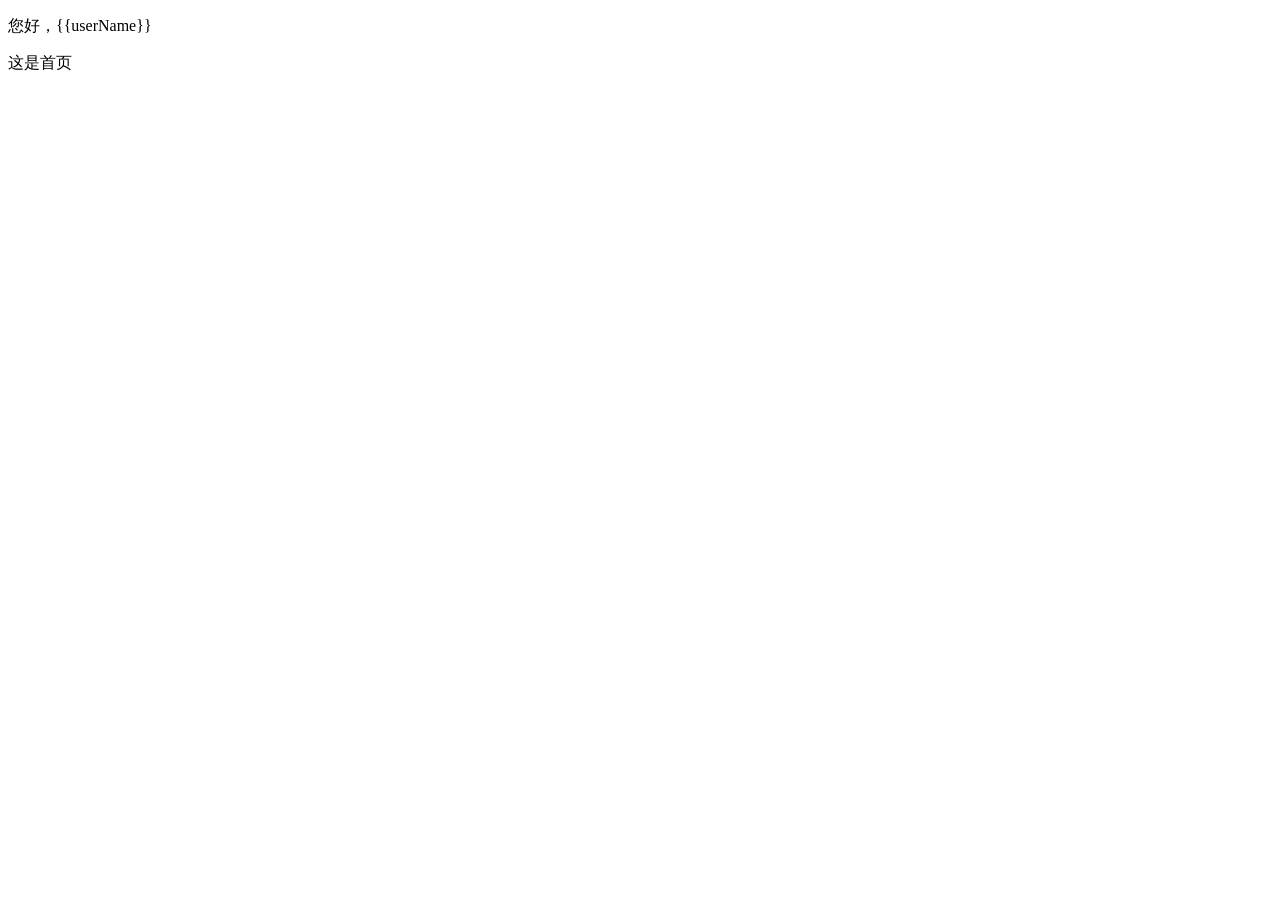
<file: public/home.html>
<!DOCTYPE html>
<html lang="en">

<head>
    <meta charset="UTF-8">
    <meta name="viewport" content="width=device-width, initial-scale=1.0">
    <meta http-equiv="X-UA-Compatible" content="ie=edge">
    <title>首页</title>
</head>

<body>
    <p>您好，{{userName}}</p>
    <p>这是首页</p>
</body>

</html>
</file>
